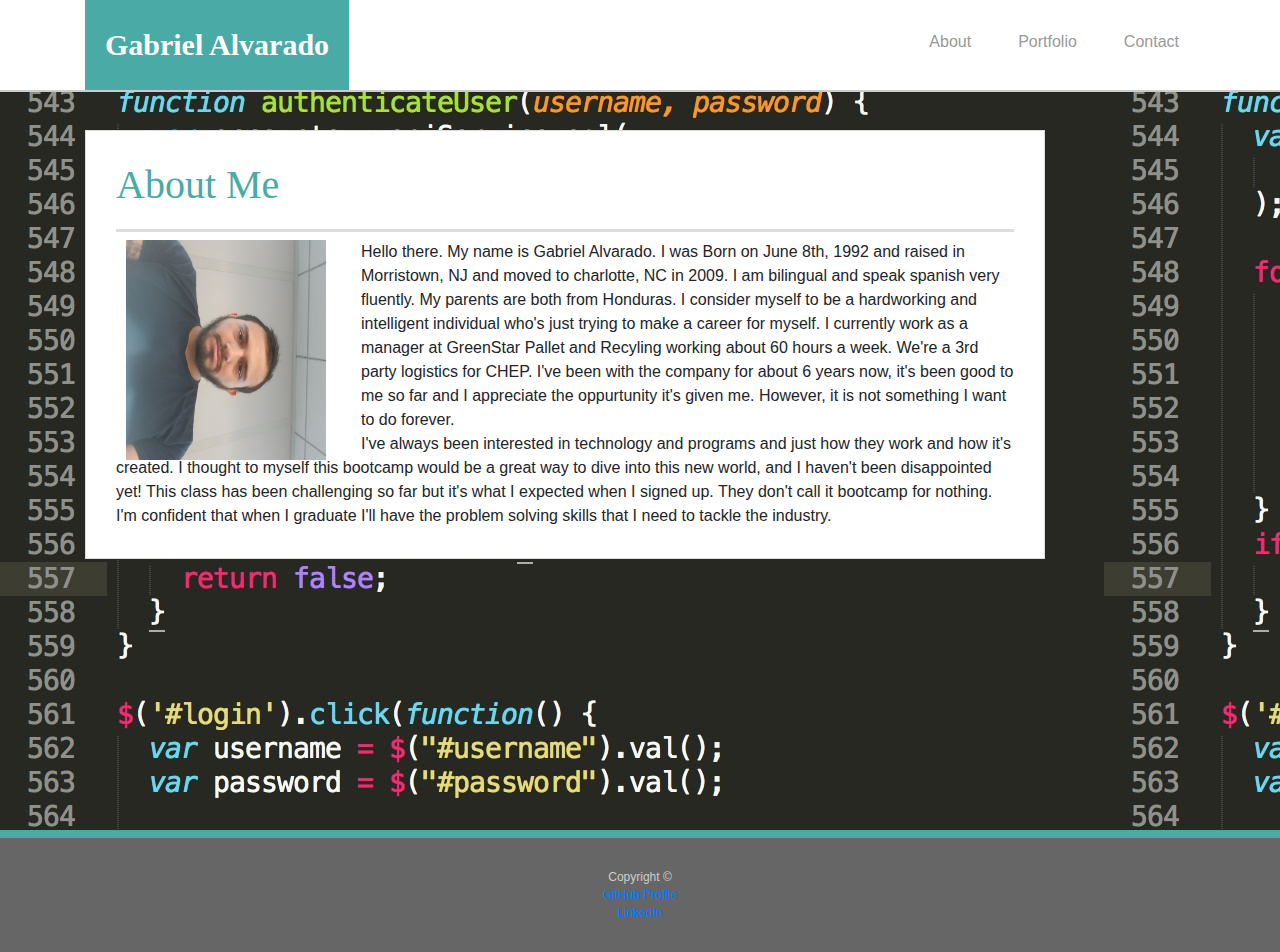
<file: index.html>
<!DOCTYPE html>
<html lang="en-us">
    <head>
        <meta charset="UTF-8">
        <title>Boostrap-About</title>
        <meta name="viewport" content="width=device-width, initial-scale=1">
        <link rel="stylesheet" href="assets/css/style.css">
        <link rel="stylesheet" href="https://stackpath.bootstrapcdn.com/bootstrap/4.3.1/css/bootstrap.min.css" integrity="sha384-ggOyR0iXCbMQv3Xipma34MD+dH/1fQ784/j6cY/iJTQUOhcWr7x9JvoRxT2MZw1T" crossorigin="anonymous">
    </head>
    <body>
        <header id="masthead">
                <div class="container">
                  <a href="index.html" id="logo">Gabriel Alvarado</a>
            <nav>
            <ul class="nav">
                <li class="nav-item">
                  <a class="nav-link active" href="index.html">About</a>
                </li>
                <li class="nav-item">
                  <a class="nav-link" href="portfolio.html">Portfolio</a>
                </li>
                <li class="nav-item">
                  <a class="nav-link" href="contact.html">Contact</a>
                </li>
                <li class="nav-item">
              </ul>
            </nav>
        </header>

        <div id="main-container" class = "container">
            <section class="main-section">
                <h1>About Me</h1>

                <img src="assets/images/20190413_125419.jpg" class="auth-image" alt="Gabe">
                <p>
                        Hello there. My name is Gabriel Alvarado. I was Born on June 8th, 1992 and raised in 
                        Morristown, NJ and moved to charlotte, NC in 2009. I am bilingual 
                        and speak spanish very fluently. My parents are both from Honduras.
                        I consider myself to be a hardworking and intelligent individual 
                        who's just trying to make a career for myself.
                            I currently work as a manager at GreenStar
                            Pallet and Recyling working about 60 hours a week.
                            We're a 3rd party logistics
                            for CHEP. I've been with the company for about 6
                            years now, it's been good to me so far and I
                            appreciate the oppurtunity it's given me. However,
                            it is not something I want to do forever.
                            <br> 
                            I've always been interested in technology and programs
                            and just how they work and how it's created. I
                            thought to myself this bootcamp would be a great
                            way to dive into this new world, and I haven't 
                            been disappointed yet! This class has been challenging
                            so far but it's what I expected when I signed up. They
                            don't call it bootcamp for nothing. I'm confident that
                            when I graduate I'll have the problem solving skills that I need
                            to tackle the industry. 
                </p>
            </section>
        </div>
        <footer>
          Copyright &copy;
          <br>
          <a href= "https://github.com/xGabe973">GitHub Profile</a>
          <br>
          <a href= "https://www.linkedin.com/in/gabriel-alvarado-369735183/">LinkedIn</a>
        </footer>
        </body>
        </html>
</file>
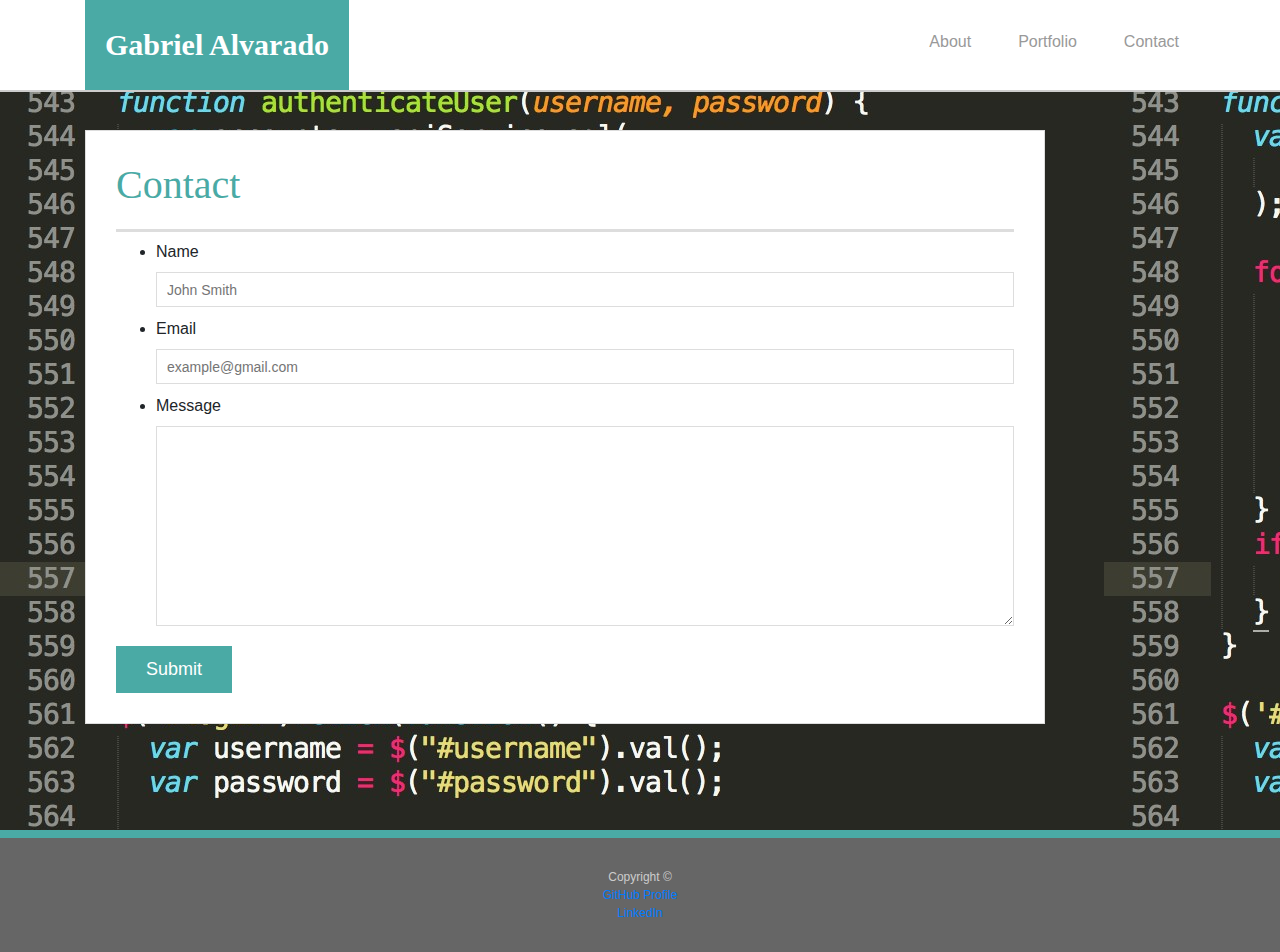
<file: contact.html>
<!DOCTYPE html>
<html lang="en-us">
    <head>
        <meta charset="UTF-8">
        <title>Boostrap-Contact</title>
        <link rel="stylesheet" href="assets/css/style.css">
        <link rel="stylesheet" href="https://stackpath.bootstrapcdn.com/bootstrap/4.3.1/css/bootstrap.min.css" integrity="sha384-ggOyR0iXCbMQv3Xipma34MD+dH/1fQ784/j6cY/iJTQUOhcWr7x9JvoRxT2MZw1T" crossorigin="anonymous">
    </head>
    <body>
        <header id="masthead">
                <div class="container">
                  <a href="index.html" id="logo">Gabriel Alvarado</a>
            <nav>
            <ul class="nav">
                <li class="nav-item">
                  <a class="nav-link active" href="index.html">About</a>
                </li>
                <li class="nav-item">
                  <a class="nav-link" href="portfolio.html">Portfolio</a>
                </li>
                <li class="nav-item">
                  <a class="nav-link" href="contact.html">Contact</a>
                </li>
                <li class="nav-item">
              </ul>
            </nav>
        </header>
        <div id="main-container" class="container">
                <section class="main-section">
                    <h1>Contact</h1>
                    <form id="contact-form">
                        <ul>
                            <li>
                                <label for="name">Name</label>
                                <input type="text" id="name" placeholder="John Smith" required="required">
                            </li>
                            <li>
                                <label for="email">Email</label>
                                <input type="email" id="email" name="email" placeholder="example@gmail.com" required="required">
                            </li>
                            <li>
                                <label for="message">Message</label>
                                <textarea id="message" name="message" required="required"></textarea>
                            </li>
                        </ul>
                        <input type="submit">
                    </form>
                </section>
            </div>
            <footer>
                Copyright &copy;
                <br>
                <a href= "https://github.com/xGabe973">GitHub Profile</a>
                <br>
                <a href= "https://www.linkedin.com/in/gabriel-alvarado-369735183/">LinkedIn</a>
            </footer>
        </body>
</html>
</file>
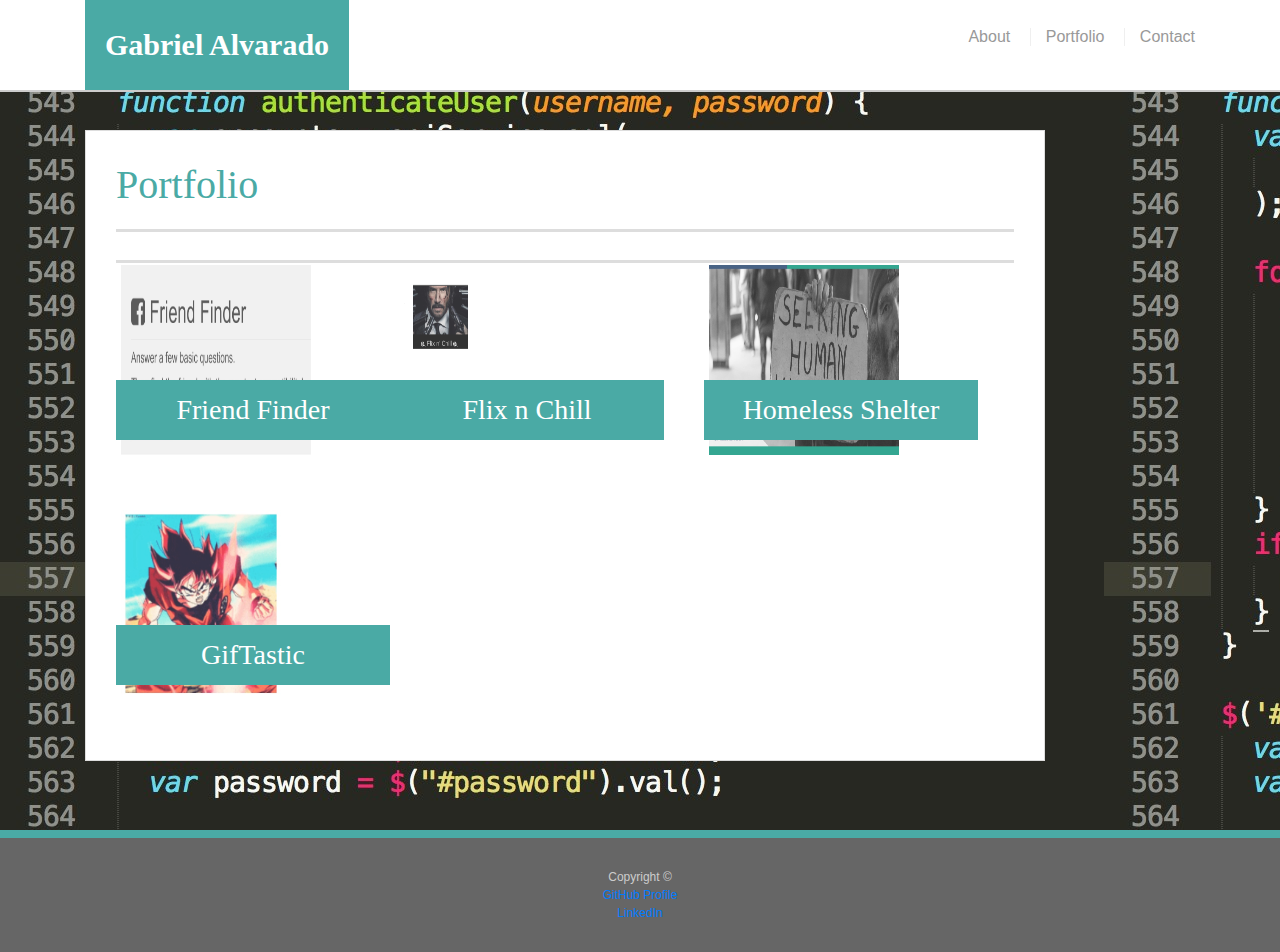
<file: portfolio.html>
<!DOCTYPE html>
<html lang="en-us">
    <head>
        <meta charset="UTF-8">
        <title>Responsive-Portfolio</title>
        <meta name="viewport" content="width=device-width, initial-scale=1">
        <link rel="stylesheet" href="assets/css/style.css">
        <link rel="stylesheet" href="https://stackpath.bootstrapcdn.com/bootstrap/4.3.1/css/bootstrap.min.css" integrity="sha384-ggOyR0iXCbMQv3Xipma34MD+dH/1fQ784/j6cY/iJTQUOhcWr7x9JvoRxT2MZw1T" crossorigin="anonymous">
    </head>
    <body>
        <header id="masthead">
            <div class="container">
                <a href="index.html" id="logo">Gabriel Alvarado</a>
                <nav>
                    <a href="index.html">About</a>
                    <a href="portfolio.html">Portfolio</a>
                    <a href="contact.html">Contact</a>
                </nav>
            </div>
        </header>
        <div id="main-container" class="container">
                <section class="main-section">
                    <h1>Portfolio<h1>

                    <div class="work">
                        <a href = "https://quiet-mountain-16004.herokuapp.com/"><img src= "assets/images/FriendFinder.jpg" alt="Friend Finder"></a>
                        
                        <h3>Friend Finder</h3>
                    </div>
                    <div class="work">
                        <a href = "https://xgabe973.github.io/Project1/"><img src="assets/images/Flix n' Chill.jpg" alt="Flix n Chill"></a>
                        
                        <h3>Flix n Chill</h3>
                    </div>
                    <div class="work">
                        <a href = "https://floating-reaches-92638.herokuapp.com/"><img src="assets/images/sheltered.jpg" alt="Sheltered"></a>
                        
                        <h3>Homeless Shelter</h3>
                    </div>
                    <div class="work">
                        <a href = "https://xgabe973.github.io/GifTastic/"><img src="assets/images/giftastic.jpg" alt="GifTastic"></a>
                        
                        <h3>GifTastic</h3>
                    </div>
                </section>
            </div>
            <footer>
                Copyright &copy;
                <br>
                <a href= "https://github.com/xGabe973">GitHub Profile</a>
                <br>
                <a href= "https://www.linkedin.com/in/gabriel-alvarado-369735183/">LinkedIn</a>
            </footer>
        </body>
</html>
</file>
<file: assets/css/style.css>
body {
    font-family: Arial, "Helvetica Neue", Helvetica, sans-serif;
    font-size: 18px;
    line-height: 34px;
    color: #777777;
    background: url("/assets/images/code.jpg");
  }
  
  * {
    box-sizing: border-box;
  }
  
  /* general */
  
  .container {
    width: 100%;
    max-width: 960px;
    margin: 0 auto;
    clear: both;
  }
  
  h1,
  h2,
  h3,
  p {
    margin-bottom: 20px;
  }
  
  p:last-child {
    margin-bottom: 0;
  }
  
  h1,
  h2,
  h3 {
    font-family: Georgia, Times, "Times New Roman", serif;
    font-weight: 700;
    color: #4aaaa5;
  }
  
  h1 {
    padding-bottom: 20px;
    font-size: 30px;
    line-height: 49px;
    border-bottom: 3px solid #dddddd;
  }
  
  h2,
  h3 {
    font-size: 22px;
  }
  
  /* header */
  
  #masthead {
    position: fixed;
    z-index: 99;
    width: 100%;
    margin: 0 0 30px;
    overflow: auto;
    color: #ffffff;
    background: #ffffff;
    border-bottom: 2px solid #cccccc;
  }
  
  #logo {
    float: left;
    width: 264px;
    height: 90px;
    font-family: Georgia, Times, "Times New Roman", serif;
    font-size: 30px;
    font-weight: 700;
    line-height: 90px;
    color: #ffffff;
    text-align: center;
    text-decoration: none;
    background: #4aaaa5;
  }
  
  nav {
    float: right;
    margin-top: 25px;
  }
  
  nav a {
    display: inline-block;
    padding-left: 15px;
    margin-left: 15px;
    line-height: 18px;
    color: #999;
    text-decoration: none;
    border-left: 1px solid #efefef;
  }
  
  nav a:first-child {
    border-left: 0 none;
  }
  
  /* footer */
  
  footer {
    padding: 30px 0;
    clear: both;
    font-size: 12px;
    color: #ffffff;
    color: #cccccc;
    text-align: center;
    background: #666666;
    border-top: 8px solid #4aaaa5;
    height: 100%;
  }
  
  h3, h2 {
    padding-bottom: 20px;
    margin-bottom: 15px;
    line-height: 22px;
    border-bottom: 2px solid #eeeeee;
  }
  
  /* main */
  
  #main-container {
    padding-top: 130px;
    min-height: calc(100vh - 70px);
  }
  
  .main-section {
    float: left;
    width: 100%;
    max-width: 960px;
    padding: 30px;
    margin: 0 0 40px;
    background: #ffffff;
    border: 1px solid #dddddd;
  }
  
  /* portfolio page */
  
  .work {
    position: relative;
    float: left;
    width: 274px;
    margin: 20px 0 25px;
    overflow: auto;
  }
  
  .work:nth-child(even) {
    margin-right: 40px;
  }
  
  .work img {
    width: 100%;
    border: 0 none;
    opacity: 0.8;
    padding: 5px;
    height: 200px;
    width: 200px;
  }
  
  .work h3 {
    position: absolute;
    bottom: 20px;
    width: 100%;
    padding: 15px;
    margin-bottom: 0;
    font-weight: 300;
    line-height: 30px;
    color: #ffffff;
    text-align: center;
    background: #4aaaa5;
    border-bottom: 0;
  }
  
  .auth-image {
    float: left;
    width: 220px;
    height: 200px;
    margin-top: 10px;
    margin-right: 25px;
    -webkit-transform:rotate(90deg);
    -moz-transform: rotate(90deg);
    -ms-transform: rotate(90deg);
    -o-transform: rotate(90deg);
    transform: rotate(90deg); 
  }
  
  /* contact page */
  
  #contact-form ul {
    margin-bottom: 20px;
  }
  
  #contact-form li {
    margin-bottom: 10px;
  }
  
  label,
  input[type=text],
  input[type=email],
  textarea {
    display: block;
    width: 100%;
  }
  
  input[type=text],
  input[type=email],
  textarea {
    height: 35px;
    padding: 0 10px;
    font-size: 14px;
    border: 1px solid #dddddd;
  }
  
  textarea {
    height: 200px;
  }
  
  input[type=submit] {
    padding: 10px 30px;
    font-size: 18px;
    color: #ffffff;
    cursor: pointer;
    background: #4aaaa5;
    border: 0 none;
  }
</file>
